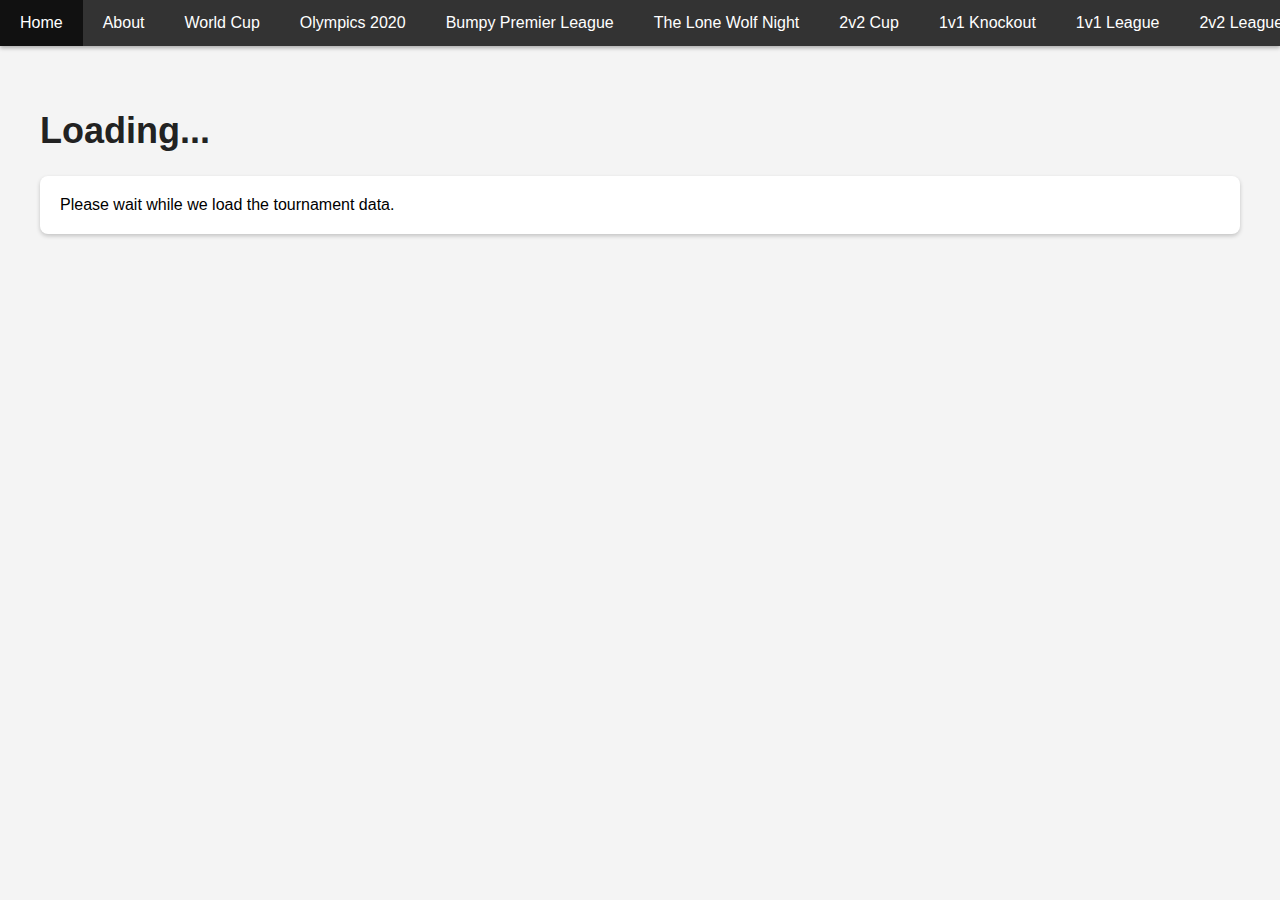
<file: tournament.html>
<!DOCTYPE html>
<html>
<head>
  <meta charset="UTF-8">
  <title>Tournament</title>
  <link rel="stylesheet" href="style.css">
</head>

<body>

  <nav>
    <ul>
      <li><a href="index.html">Home</a></li>
      <li><a href="about.html">About</a></li>
      <li><a href="tournament.html?id=wc">World Cup</a></li>
      <li><a href="tournament.html?id=olympics-2020">Olympics 2020</a></li>
      <li><a href="tournament.html?id=bpl">Bumpy Premier League</a></li>
      <li><a href="tournament.html?id=tlwn">The Lone Wolf Night</a></li>
      <li><a href="tournament.html?id=2v2cup">2v2 Cup</a></li>
      <li><a href="tournament.html?id=1v1knockout">1v1 Knockout</a></li>
      <li><a href="tournament.html?id=1v1league">1v1 League</a></li>
      <li><a href="tournament.html?id=2v2league">2v2 League</a></li>
    </ul>
  </nav>

  <div class="container">
    <h1 id="title">Loading...</h1>
    <div id="content">Please wait while we load the tournament data.</div>
  </div>

  <script>
    const params = new URLSearchParams(window.location.search);
    const id = params.get("id");

  fetch("./tournaments.json?v=" + Date.now())
  .then(response => response.json())
  .then(data => {
    let tournament = data.tournaments.find(t => t.id === id);

    // If not found, search inside events
    if (!tournament) {
      for (const t of data.tournaments) {
        if (t.events) {
          const event = t.events.find(e => e.id === id);
          if (event) {
            tournament = event;
            break;
          }
        }
      }
    }

    if (!tournament) {
      document.getElementById("title").innerText = "Tournament Not Found";
      document.getElementById("content").innerText = "No data exists for this tournament.";
      return;
    }

    document.getElementById("title").innerText = tournament.name;

    let html = "";

    if (tournament.description) {
      html += `<p>${tournament.description}</p>`;
    }

    if (tournament.summary) {
      html += `<h2>Summary</h2><p>${tournament.summary}</p>`;
    }

    if (tournament.events) {
      html += "<h2>Events</h2><ul>";
      tournament.events.forEach(ev => {
        html += `<li><a href="tournament.html?id=${ev.id}">${ev.name}</a></li>`;
      });
      html += "</ul>";
    }

    if (tournament.sheet && tournament.gid) {
      const embedURL = `${tournament.sheet}#gid=${tournament.gid}`;
      html += `<h2>Event Data</h2><iframe src="${embedURL}"></iframe>`;
    }

    document.getElementById("content").innerHTML = html;
  });
  </script>

</body>
</html>
</file>
<file: style.css>
/* GENERAL PAGE STYLING */
body {
  margin: 0;
  font-family: Arial, sans-serif;
  background-color: #f4f4f4;
}

/* NAVBAR */
nav {
  background-color: #333;
  overflow: hidden;
  box-shadow: 0 2px 4px rgba(0,0,0,0.3);
}

nav ul {
  list-style-type: none;
  margin: 0;
  padding: 0;
  display: flex;
}

nav ul li {
  position: relative;
}

nav ul li a {
  display: block;
  color: white;
  padding: 14px 20px;
  text-decoration: none;
  white-space: nowrap;
}

nav ul li a:hover {
  background-color: #111;
}

/* ✅ DROPDOWN MENU — BULLETPROOF VERSION */
nav ul li {
  position: relative;
}

nav ul li ul {
  display: none;
  position: absolute;
  top: 100%;
  left: 0;
  background-color: #333;
  min-width: 180px;
  z-index: 9999;
  flex-direction: column;
  flex: none;
  padding: 0;
  margin: 0;
}

nav ul li ul li {
  width: 100%;
}

nav ul li ul li a {
  padding: 12px 16px;
  display: block;
}

nav ul li:hover > ul {
  display: block;
}

/* PAGE CONTENT */
.container {
  padding: 40px;
}

h1 {
  font-size: 36px;
  color: #222;
}

p {
  font-size: 18px;
  color: #444;
}

/* TOURNAMENT PAGE CONTENT BOX */
#content {
  background: white;
  padding: 20px;
  border-radius: 8px;
  box-shadow: 0 2px 4px rgba(0,0,0,0.2);
  margin-top: 20px;
}

/* EMBEDDED GOOGLE SHEETS */
iframe {
  width: 100%;
  height: 800px;
  border: none;
  margin-top: 20px;
}
</file>
